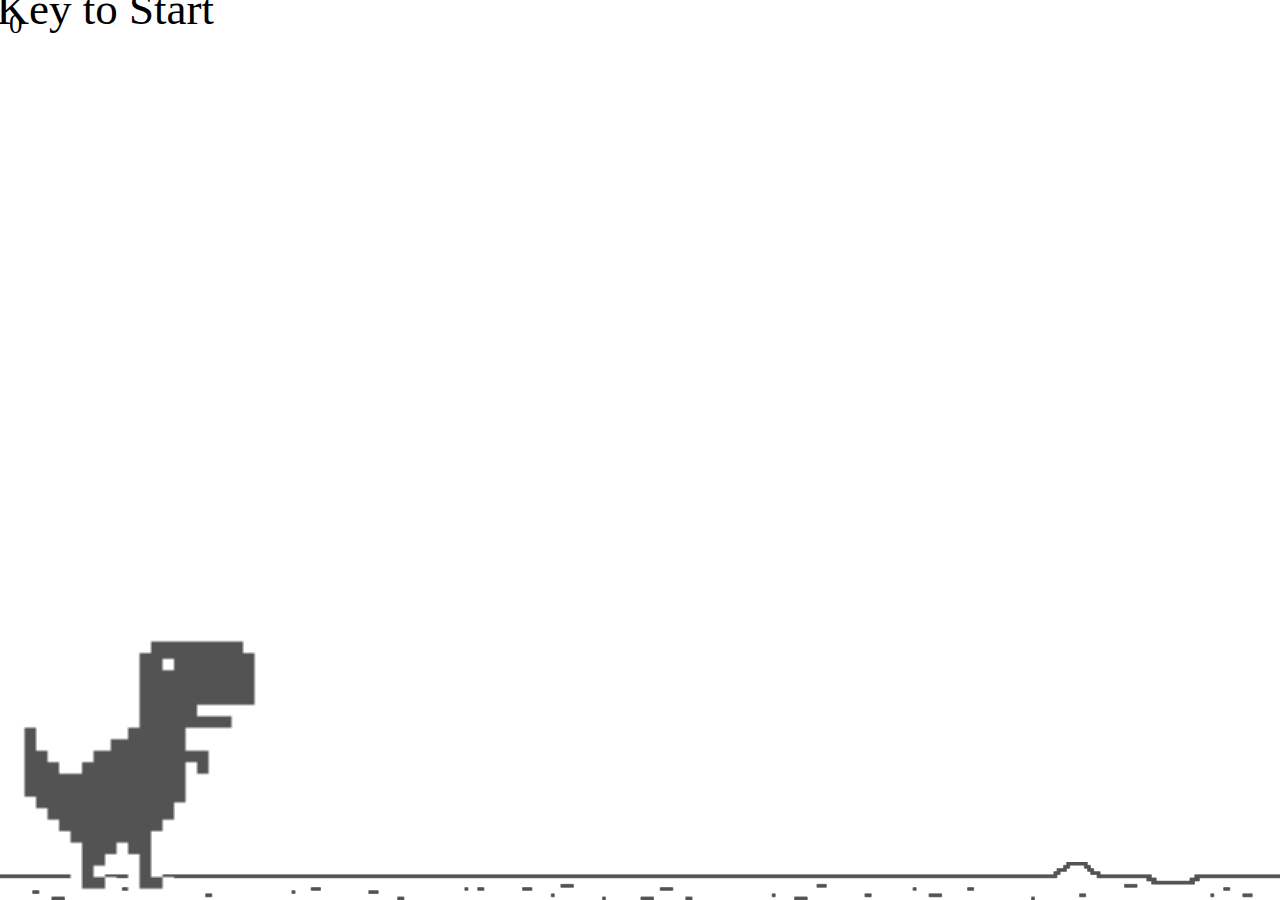
<file: dinogame/index.html>
<!DOCTYPE html>
<html lang="en">
    <head>
        <meta charset="UTF-8">
        <meta http-equiv="X-UA-Compatible" content="IE-edge">
        <meta name="viewport" content="width=device-width, innitial-scale=1.0">
        <title>Document</title>
        <link rel="stylesheet" href="style.css">
        <script src="script.js"type="module"></script>
    </head>
    <body>
        <div class="world" data-world></div> 
            <div class="score" data-score>0</div>
           <div class="start-screen" data-start-screen>Press Any Key to Start</div>
           <img src="imgs/ground.png" alt="" class="ground" data-ground>
           <img src="imgs/ground.png" alt="" class="ground" data-ground>
           <img src="imgs/dino-stationary.png" class="dino" data-dino>
        </div>
    </body>
    </html>
</file>
<file: dinogame/style.css>
*, *::before, *::after {
    box-sizing: border-box;
    user-select: none;
}

body {
    margin: 0;
    display: flex;
    justify-content: center;
    align-items: center;
    min-height: 100vh;

}
.world {
    overflow: hidden;
    position: relative;
}

.score {
    position: absolute;
    font-size: 3vmin;
    top: 1vmin;
    left: 1vmin;
   
}
.start-screen {
    position: absolute;
  font-size: 5vmin;
  top: 1vmin;
  left: 1vmin;
  transform: translate(-50%, -50%);
}


.hide {
    display: none;
}

.ground {
    -left: 0;
    position: absolute;
    width: 300%;
    bottom: 0;
    left: calc(var(--left) * 1%);
}

.dino {
    --bottom: 0;
    position: absolute;
    left: 1%;
    height: 30%;
    bottom: calc(var(--bottom) * 1%);
}

.cactus {
    position: absolute;
    left: calc(var(--left) * 1%);
    height: 30%;
    bottom: 0;
}
</file>
